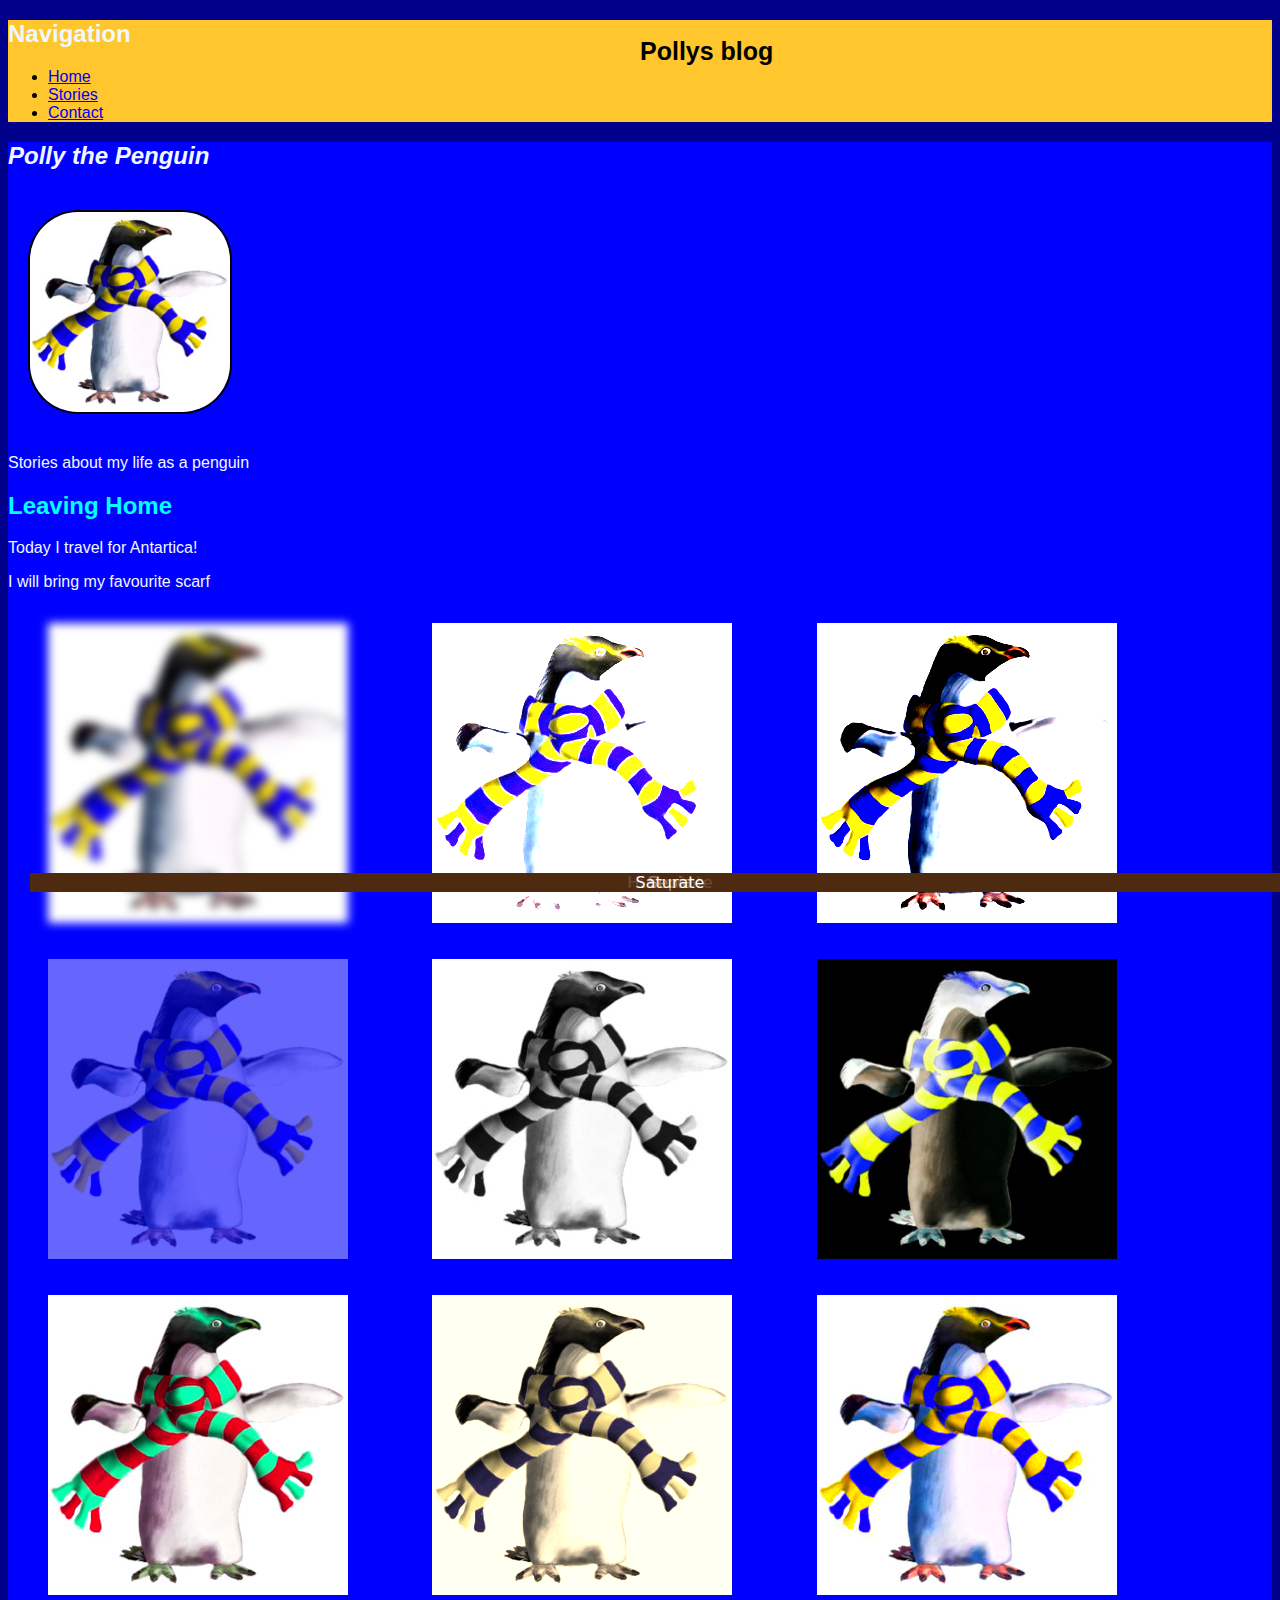
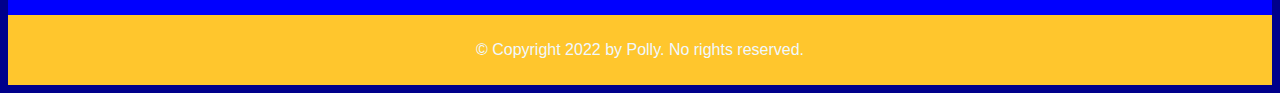
<file: index.html>
<!DOCTYPE html>
<html lang="en">

<head>
    <meta charset="UTF-8" />
    <link href ="style.css" rel="stylesheet">
    <title>
        Pollys Weblog
    </title>
</head>


<body>

    <h1>
        Pollys blog
    </h1>
    <nav>
        <h2 class="firsth2">Navigation</h2>
        <ul>
            <li><a href="index.html">Home</a></li>
            <li><a href="stories.html">Stories</a></li>
            <li><a href="contact.html">Contact</a></li>
        </ul>
    </nav>
    <main>
        <section>
            <h2 class="secondh2">Polly the Penguin</h2>
            <div class="img-postion">
            <img class="img" src="polly.jpeg" alt="Photo of Polly">
        </div>
            <p>Stories about my life as a penguin</p>
        </section>
        <section>
            <h2 class="thirdh2">Leaving Home</h2>
            <p>Today I travel for Antartica!</p>
            <p>I will bring my favourite scarf</p>
        </section>
        <figure class="textcenter">
            <img src="polly.jpeg" alt="Photo of Polly" id="polly1"/>
            <figcaption>blur</figcaption>
        </figure>
        <figure class="textcenter">
            <img id="polly2" src="polly.jpeg" alt="Photo of Polly"/>
            <figcaption>Brightness</figcaption>
        </figure>
        <figure class="textcenter">
            <img id="polly3" src="polly.jpeg" alt="Photo of Polly"/>
            <figcaption>Contrast</figcaption>
        </figure>
        <figure class="textcenter">
            <img id="polly4" src="polly.jpeg" alt="Photo of Polly"/>
            <figcaption>Opacity</figcaption>
        </figure>
        <figure class="textcenter">
            <img id="polly5" src="polly.jpeg" alt="Photo of Polly"/>
            <figcaption>grayscale</figcaption>
        </figure>
        <figure class="textcenter">
            <img id="polly6" src="polly.jpeg" alt="Photo of Polly"/>
            <figcaption>invert</figcaption>
        </figure>
        <figure class="textcenter">
            <img id="polly7" src="polly.jpeg" alt="Photo of Polly"/>
            <figcaption>Hue rotate</figcaption>
        </figure>
        <figure class="textcenter">
            <img id="polly8" src="polly.jpeg" alt="Photo of Polly"/>
            <figcaption>Sepia</figcaption>
        </figure>
        <figure class="textcenter">
            <img id="polly9" src="polly.jpeg" alt="Photo of Polly"/>
            <figcaption>Saturate</figcaption>
        </figure>

        
    </main>


    <footer>
        <p>© Copyright 2022 by Polly. No rights reserved.</p>

    </footer>
</body>

</html>
</file>
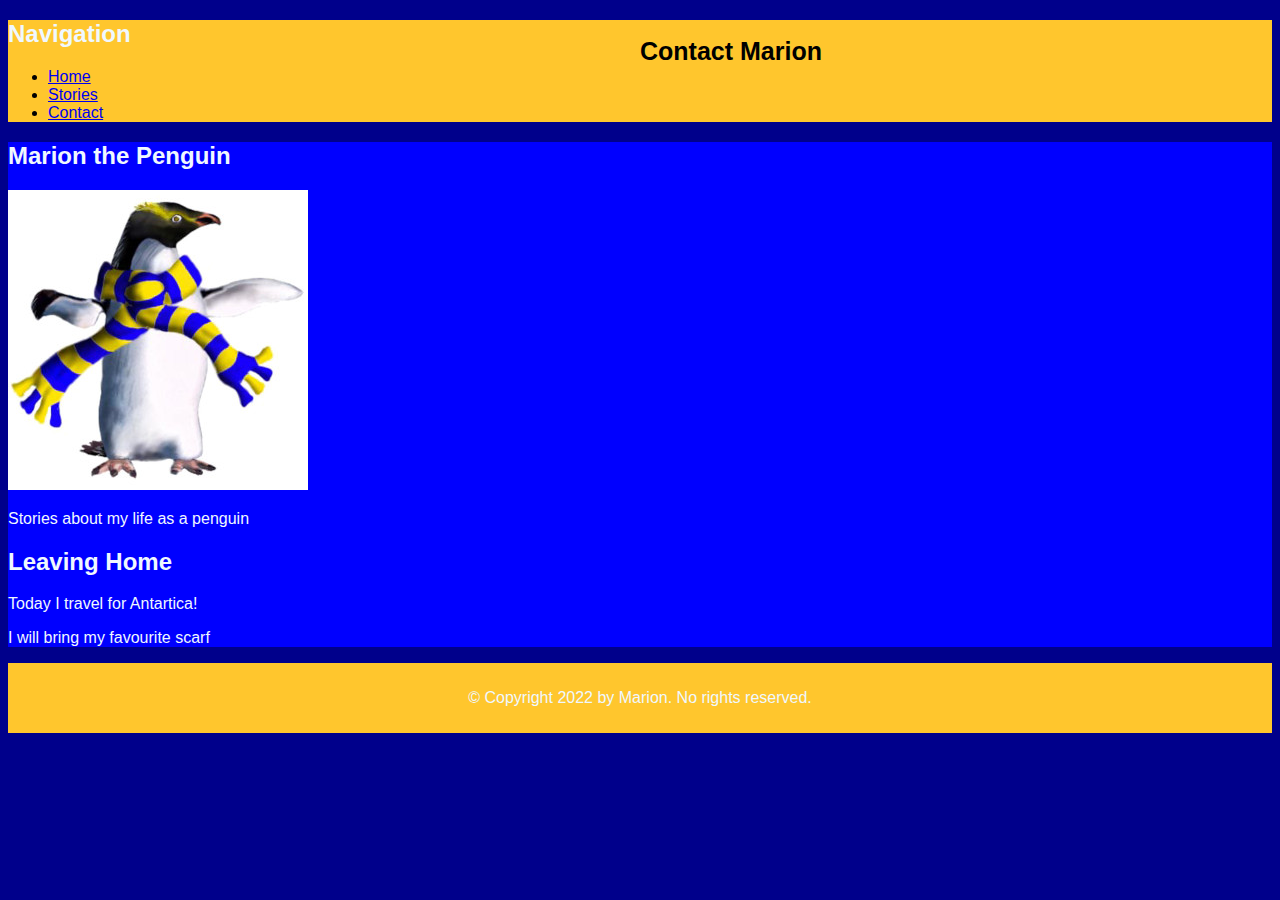
<file: contact.html>
<!DOCTYPE html>
<html lang="en">

<head>
    <meta charset="UTF-8" />
    <link href ="style.css" rel="stylesheet">
    <title>
        Marions Weblog
    </title>
</head>


<body>

    <h1>
        Contact Marion
    </h1>
    <nav>
        <h2>Navigation</h2>
        <ul>
            <li><a href="index.html">Home</a></li>
            <li><a href="stories.html">Stories</a></li>
            <li><a href="contact.html">Contact</a></li>
        </ul>
    </nav>
    <main>
        <section>
            <h2>Marion the Penguin</h2>
            <img src="polly.jpeg" alt="Photo of Marion">
            <p>Stories about my life as a penguin</p>
        </section>
        <section>
            <h2>Leaving Home</h2>
            <p>Today I travel for Antartica!</p>
            <p>I will bring my favourite scarf</p>
        </section>
    </main>


    <footer>
        <p>© Copyright 2022 by Marion. No rights reserved.</p>

    </footer>
</body>

</html>
</file>
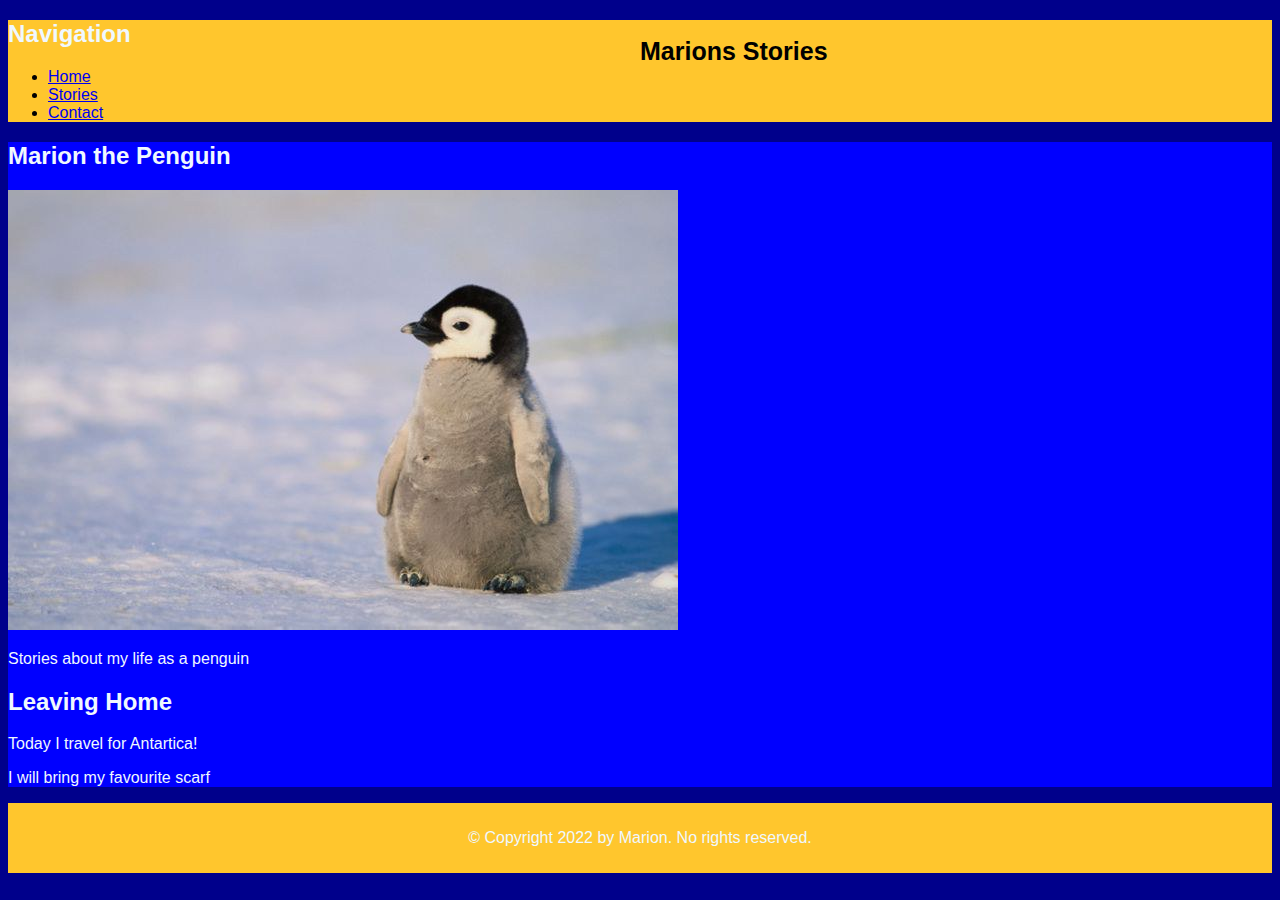
<file: stories.html>
<!DOCTYPE html>
<html lang="en">

<head>
    <meta charset="UTF-8" />
    <link href ="style.css" rel="stylesheet">
    <title>
        Marions Weblog
    </title>
</head>


<body>

    <h1>
        Marions Stories
    </h1>
    <nav>
        <h2>Navigation</h2>
        <ul>
            <li><a href="index.html">Home</a></li>
            <li><a href="stories.html">Stories</a></li>
            <li><a href="contact.html">Contact</a></li>
        </ul>
    </nav>
    <main>
        <section>
            <h2>Marion the Penguin</h2>
            <img src="happyfeet.jpeg" alt="happy feet">
            <p>Stories about my life as a penguin</p>
        </section>
        <section>
            <h2>Leaving Home</h2>
            <p>Today I travel for Antartica!</p>
            <p>I will bring my favourite scarf</p>
        </section>
    </main>


    <footer>
        <p>© Copyright 2022 by Marion. No rights reserved.</p>

    </footer>
</body>

</html>
</file>
<file: style.css>
h1{
    position: absolute;
    color: black;
    font-size: 25px;
    left: 50%;
    font-weight: bolder;



}

header{
    position: relative;
    left: 500px;
    right: 500px;

}

footer{
   text-align: center;
   padding: 10px;
}

*{
    font-family: 'Open Sans', sans-serif;
    
}

h2{
    color:aliceblue;
}

p{
    color:aliceblue;
}

body{
    background: darkblue;
}

header{
    background: rgb(54, 144, 255);

}

nav{
    background: rgb(255,198,45);
}

main{
    background: blue;

}

footer{
    background: rgb(255,198,45);
}

.firsth2{
    font-weight: bolder;
}

.secondh2{
    font-style: italic;
}

.thirdh2{
    color:aqua;
}

/* *{
    border: 2px solid red;
    margin: 10px;
} */

.img{
    margin:20px;
    border: 2px solid black;
    width: 200px;
    height: 200px;
    object-fit: cover;
    object-position: 0% 0%;
    border-radius: 50px;
}

.img-position{
    display:block;
    margin:auto;
    margin-left: auto;
    margin-right: auto;
    box-shadow: 0 8px 16px 4px red;

}

figure{
    display:inline-block;

}

#polly1{
    filter:blur(5px)

}

#polly2{
    filter:brightness(300%)

}

#polly3{
    filter:contrast(300%)

}

#polly4{
    filter: opacity(40%);
}


#polly5{
    filter:grayscale(100%)

}

#polly6{
    filter:invert(100%)
    
}

#polly7{
    filter: hue-rotate(90deg);

}

#polly8{
    filter:sepia(80%)

}

#polly9{
    filter:saturate(300%)

}

figcaption{
  background-color: rgba(79, 44, 16, 0.6);
  height: 1.2em;
  width: 100%;
  margin-top: -2.4em;
  float: right;
  text-align: center;
  color: white;
  z-index: 1;
  font-family: 'Open Sans', sans;
  position: absolute;
  bottom: 8px;
  left: 30px;



}
</file>
